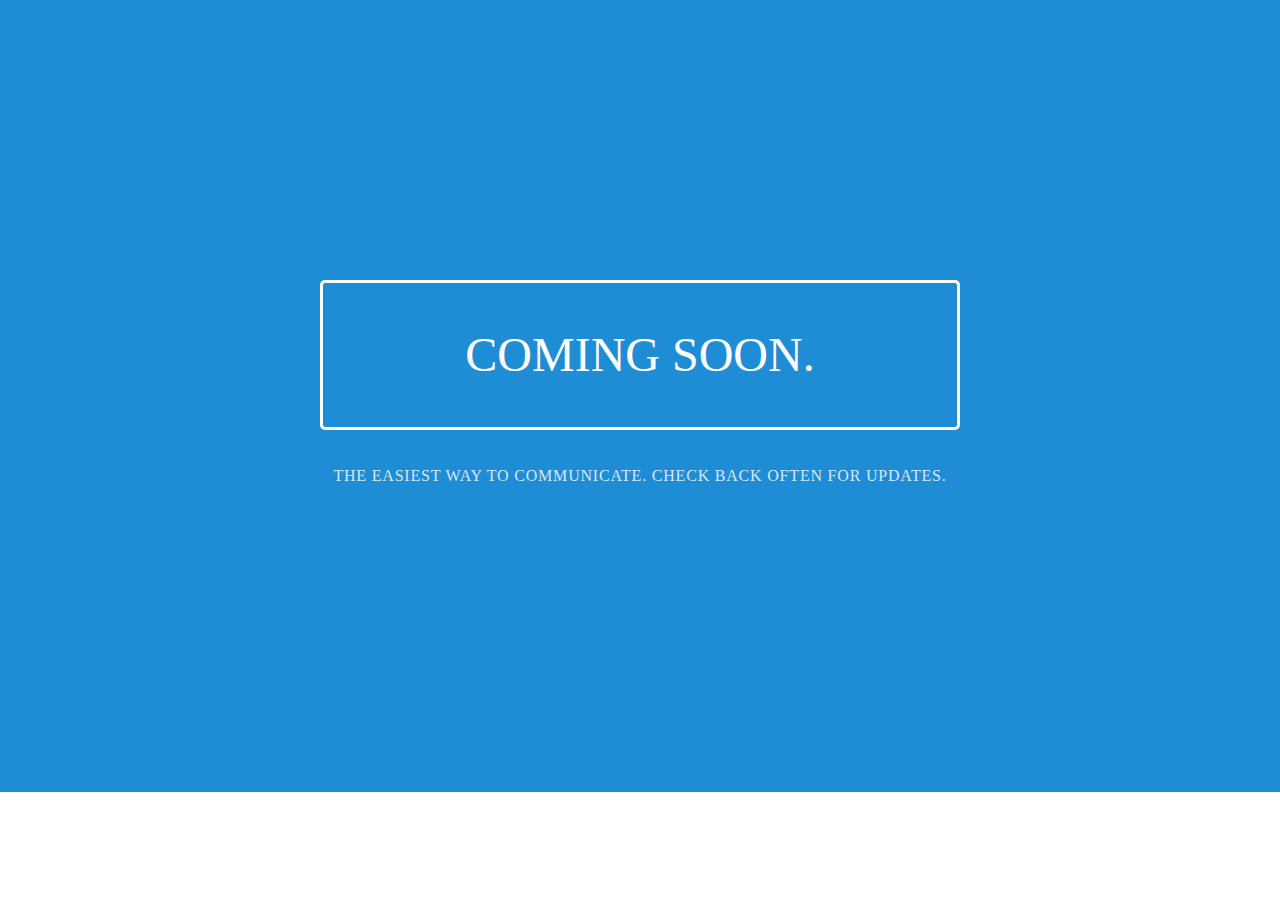
<file: index.html>
<!doctype html>
<html lang="en">
<head>
    <meta charset="utf-8">
    <meta name="viewport" content="width=device-width, initial-scale=1.0">
    <meta name="description" content="The easiest way to communicate.">
        <title>Pattr</title>
    <link rel="stylesheet" href="http://yui.yahooapis.com/pure/0.6.0/pure-min.css">
    <!--[if lte IE 8]>

        <link rel="stylesheet" href="http://yui.yahooapis.com/pure/0.6.0/grids-responsive-old-ie-min.css">

    <![endif]-->
    <!--[if gt IE 8]><!-->

        <link rel="stylesheet" href="http://yui.yahooapis.com/pure/0.6.0/grids-responsive-min.css">

    <!--<![endif]-->
    <link rel="stylesheet" href="http://netdna.bootstrapcdn.com/font-awesome/4.0.3/css/font-awesome.css">
    <!--[if lte IE 8]>
        <link rel="stylesheet" href="css/layouts/marketing-old-ie.css">
    <![endif]-->
    <!--[if gt IE 8]><!-->
        <link rel="stylesheet" href="css/layouts/marketing.css">
    <!--<![endif]--></head>
    <body>

        <div class="splash-container">
            <div class="splash">
                <h1 class="splash-head">Coming soon.</h1>
                <p class="splash-subhead">
                    The easiest way to communicate.
                    Check back often for updates.
                </p>
            </div>
        </div>
        <div class="footer l-box is-center">
            &copy; 2015 pattr
        </div>
    </body>
</html>
</file>
<file: css/layouts/marketing-old-ie.css>
* {
    -webkit-box-sizing: border-box;
    -moz-box-sizing: border-box;
    box-sizing: border-box;
}

/*
 * -- BASE STYLES --
 * Most of these are inherited from Base, but I want to change a few.
 */

body {
    line-height: 1.7em;
    color: #7f8c8d;
    font-size: 13px;
}

h1,
h2,
h3,
h4,
h5,
h6,
label {
    color: #34495e;
}

.pure-img-responsive {
    max-width: 100%;
    height: auto;
}

/*
 * -- LAYOUT STYLES --
 * These are some useful classes which I will need
 */

.l-box {
    padding: 1em;
}

.l-box-lrg {
    padding: 2em;
    border-bottom: 1px solid rgba(0,0,0,0.1);
}

.is-center {
    text-align: center;
}

/*
 * -- PURE FORM STYLES --
 * Style the form inputs and labels
 */

.pure-form label {
    margin: 1em 0 0;
    font-weight: bold;
    font-size: 100%;
}

.pure-form input[type] {
    border: 2px solid #ddd;
    box-shadow: none;
    font-size: 100%;
    width: 100%;
    margin-bottom: 1em;
}

/*
 * -- PURE BUTTON STYLES --
 * I want my pure-button elements to look a little different
 */

.pure-button {
    background-color: #1f8dd6;
    color: white;
    padding: 0.5em 2em;
    border-radius: 5px;
}

a.pure-button-primary {
    background: white;
    color: #1f8dd6;
    border-radius: 5px;
    font-size: 120%;
}

/*
 * -- MENU STYLES --
 * I want to customize how my .pure-menu looks at the top of the page
 */

.home-menu {
    padding: 0.5em;
    text-align: center;
    box-shadow: 0 1px 1px rgba(0,0,0, 0.10);
}

.home-menu {
    background: #2d3e50;
}

.pure-menu.pure-menu-fixed {
    /* Fixed menus normally have a border at the bottom. */
    border-bottom: none;
    /* I need a higher z-index here because of the scroll-over effect. */
    z-index: 4;
}

.home-menu .pure-menu-heading {
    color: white;
    font-weight: 400;
    font-size: 120%;
}

.home-menu .pure-menu-selected a {
    color: white;
}

.home-menu a {
    color: #6FBEF3;
}

.home-menu li a:hover,
.home-menu li a:focus {
    background: none;
    border: none;
    color: #AECFE5;
}

/*
 * -- SPLASH STYLES --
 * This is the blue top section that appears on the page.
 */

.splash-container {
    background: #1f8dd6;
    z-index: 1;
    overflow: hidden;
    /* The following styles are required for the "scroll-over" effect */
    width: 100%;
    height: 88%;
    top: 0;
    left: 0;
    position: fixed !important;
}

.splash {
    /* absolute center .splash within .splash-container */
    width: 80%;
    height: 50%;
    margin: auto;
    position: absolute;
    top: 100px;
    left: 0;
    bottom: 0;
    right: 0;
    text-align: center;
    text-transform: uppercase;
}

/* This is the main heading that appears on the blue section */

.splash-head {
    font-size: 20px;
    font-weight: bold;
    color: white;
    border: 3px solid white;
    padding: 1em 1.6em;
    font-weight: 100;
    border-radius: 5px;
    line-height: 1em;
}

/* This is the subheading that appears on the blue section */

.splash-subhead {
    color: white;
    letter-spacing: 0.05em;
    opacity: 0.8;
}

/*
 * -- CONTENT STYLES --
 * This represents the content area (everything below the blue section)
 */

.content-wrapper {
    /* These styles are required for the "scroll-over" effect */
    position: absolute;
    top: 87%;
    width: 100%;
    min-height: 12%;
    z-index: 2;
    background: white;
}

/* This is the class used for the main content headers (<h2>) */

.content-head {
    font-weight: 400;
    text-transform: uppercase;
    letter-spacing: 0.1em;
    margin: 2em 0 1em;
}

/* This is a modifier class used when the content-head is inside a ribbon */

.content-head-ribbon {
    color: white;
}

/* This is the class used for the content sub-headers (<h3>) */

.content-subhead {
    color: #1f8dd6;
}

.content-subhead i {
    margin-right: 7px;
}

/* This is the class used for the dark-background areas. */

.ribbon {
    background: #2d3e50;
    color: #aaa;
}

/* This is the class used for the footer */

.footer {
    background: #111;
}

/*
 * -- TABLET (AND UP) MEDIA QUERIES --
 * On tablets and other medium-sized devices, we want to customize some
 * of the mobile styles.
 */

/* We increase the body font size */

body {
    font-size: 16px;
}

/* We want to give the content area some more padding */

.content {
    padding: 1em;
}

/* We can align the menu header to the left, but float the
    menu items to the right. */

.home-menu {
    text-align: left;
}

.home-menu ul {
    float: right;
}

/* We increase the height of the splash-container */

/*    .splash-container {
        height: 500px;
    }*/

/* We decrease the width of the .splash, since we have more width
    to work with */

.splash {
    width: 50%;
    height: 50%;
}

.splash-head {
    font-size: 250%;
}

/* We remove the border-separator assigned to .l-box-lrg */

.l-box-lrg {
    border: none;
}

/*
 * -- DESKTOP (AND UP) MEDIA QUERIES --
 * On desktops and other large devices, we want to over-ride some
 * of the mobile and tablet styles.
 */
</file>
<file: css/layouts/marketing.css>
* {
    -webkit-box-sizing: border-box;
    -moz-box-sizing: border-box;
    box-sizing: border-box;
}

/*
 * -- BASE STYLES --
 * Most of these are inherited from Base, but I want to change a few.
 */
body {
    line-height: 1.7em;
    color: #7f8c8d;
    font-size: 13px;
}

h1,
h2,
h3,
h4,
h5,
h6,
label {
    color: #34495e;
}

.pure-img-responsive {
    max-width: 100%;
    height: auto;
}

/*
 * -- LAYOUT STYLES --
 * These are some useful classes which I will need
 */
.l-box {
    padding: 1em;
}

.l-box-lrg {
    padding: 2em;
    border-bottom: 1px solid rgba(0,0,0,0.1);
}

.is-center {
    text-align: center;
}



/*
 * -- PURE FORM STYLES --
 * Style the form inputs and labels
 */
.pure-form label {
    margin: 1em 0 0;
    font-weight: bold;
    font-size: 100%;
}

.pure-form input[type] {
    border: 2px solid #ddd;
    box-shadow: none;
    font-size: 100%;
    width: 100%;
    margin-bottom: 1em;
}

/*
 * -- PURE BUTTON STYLES --
 * I want my pure-button elements to look a little different
 */
.pure-button {
    background-color: #1f8dd6;
    color: white;
    padding: 0.5em 2em;
    border-radius: 5px;
}

a.pure-button-primary {
    background: white;
    color: #1f8dd6;
    border-radius: 5px;
    font-size: 120%;
}


/*
 * -- MENU STYLES --
 * I want to customize how my .pure-menu looks at the top of the page
 */

.home-menu {
    padding: 0.5em;
    text-align: center;
    box-shadow: 0 1px 1px rgba(0,0,0, 0.10);
}
.home-menu {
    background: #2d3e50;
}
.pure-menu.pure-menu-fixed {
    /* Fixed menus normally have a border at the bottom. */
    border-bottom: none;
    /* I need a higher z-index here because of the scroll-over effect. */
    z-index: 4;
}

.home-menu .pure-menu-heading {
    color: white;
    font-weight: 400;
    font-size: 120%;
}

.home-menu .pure-menu-selected a {
    color: white;
}

.home-menu a {
    color: #6FBEF3;
}
.home-menu li a:hover,
.home-menu li a:focus {
    background: none;
    border: none;
    color: #AECFE5;
}


/*
 * -- SPLASH STYLES --
 * This is the blue top section that appears on the page.
 */

.splash-container {
    background: #1f8dd6;
    z-index: 1;
    overflow: hidden;
    /* The following styles are required for the "scroll-over" effect */
    width: 100%;
    height: 88%;
    top: 0;
    left: 0;
    position: fixed !important;
}

.splash {
    /* absolute center .splash within .splash-container */
    width: 80%;
    height: 50%;
    margin: auto;
    position: absolute;
    top: 100px; left: 0; bottom: 0; right: 0;
    text-align: center;
    text-transform: uppercase;
}

/* This is the main heading that appears on the blue section */
.splash-head {
    font-size: 20px;
    font-weight: bold;
    color: white;
    border: 3px solid white;
    padding: 1em 1.6em;
    font-weight: 100;
    border-radius: 5px;
    line-height: 1em;
}

/* This is the subheading that appears on the blue section */
.splash-subhead {
    color: white;
    letter-spacing: 0.05em;
    opacity: 0.8;
}

/*
 * -- CONTENT STYLES --
 * This represents the content area (everything below the blue section)
 */
.content-wrapper {
    /* These styles are required for the "scroll-over" effect */
    position: absolute;
    top: 87%;
    width: 100%;
    min-height: 12%;
    z-index: 2;
    background: white;

}

/* This is the class used for the main content headers (<h2>) */
.content-head {
    font-weight: 400;
    text-transform: uppercase;
    letter-spacing: 0.1em;
    margin: 2em 0 1em;
}

/* This is a modifier class used when the content-head is inside a ribbon */
.content-head-ribbon {
    color: white;
}

/* This is the class used for the content sub-headers (<h3>) */
.content-subhead {
    color: #1f8dd6;
}
    .content-subhead i {
        margin-right: 7px;
    }

/* This is the class used for the dark-background areas. */
.ribbon {
    background: #2d3e50;
    color: #aaa;
}

/* This is the class used for the footer */
.footer {
    background: #111;
}

/*
 * -- TABLET (AND UP) MEDIA QUERIES --
 * On tablets and other medium-sized devices, we want to customize some
 * of the mobile styles.
 */
@media (min-width: 48em) {

    /* We increase the body font size */
    body {
        font-size: 16px;
    }
    /* We want to give the content area some more padding */
    .content {
        padding: 1em;
    }

    /* We can align the menu header to the left, but float the
    menu items to the right. */
    .home-menu {
        text-align: left;
    }
        .home-menu ul {
            float: right;
        }

    /* We increase the height of the splash-container */
/*    .splash-container {
        height: 500px;
    }*/

    /* We decrease the width of the .splash, since we have more width
    to work with */
    .splash {
        width: 50%;
        height: 50%;
    }

    .splash-head {
        font-size: 250%;
    }


    /* We remove the border-separator assigned to .l-box-lrg */
    .l-box-lrg {
        border: none;
    }

}

/*
 * -- DESKTOP (AND UP) MEDIA QUERIES --
 * On desktops and other large devices, we want to over-ride some
 * of the mobile and tablet styles.
 */
@media (min-width: 78em) {
    /* We increase the header font size even more */
    .splash-head {
        font-size: 300%;
    }
}
</file>
